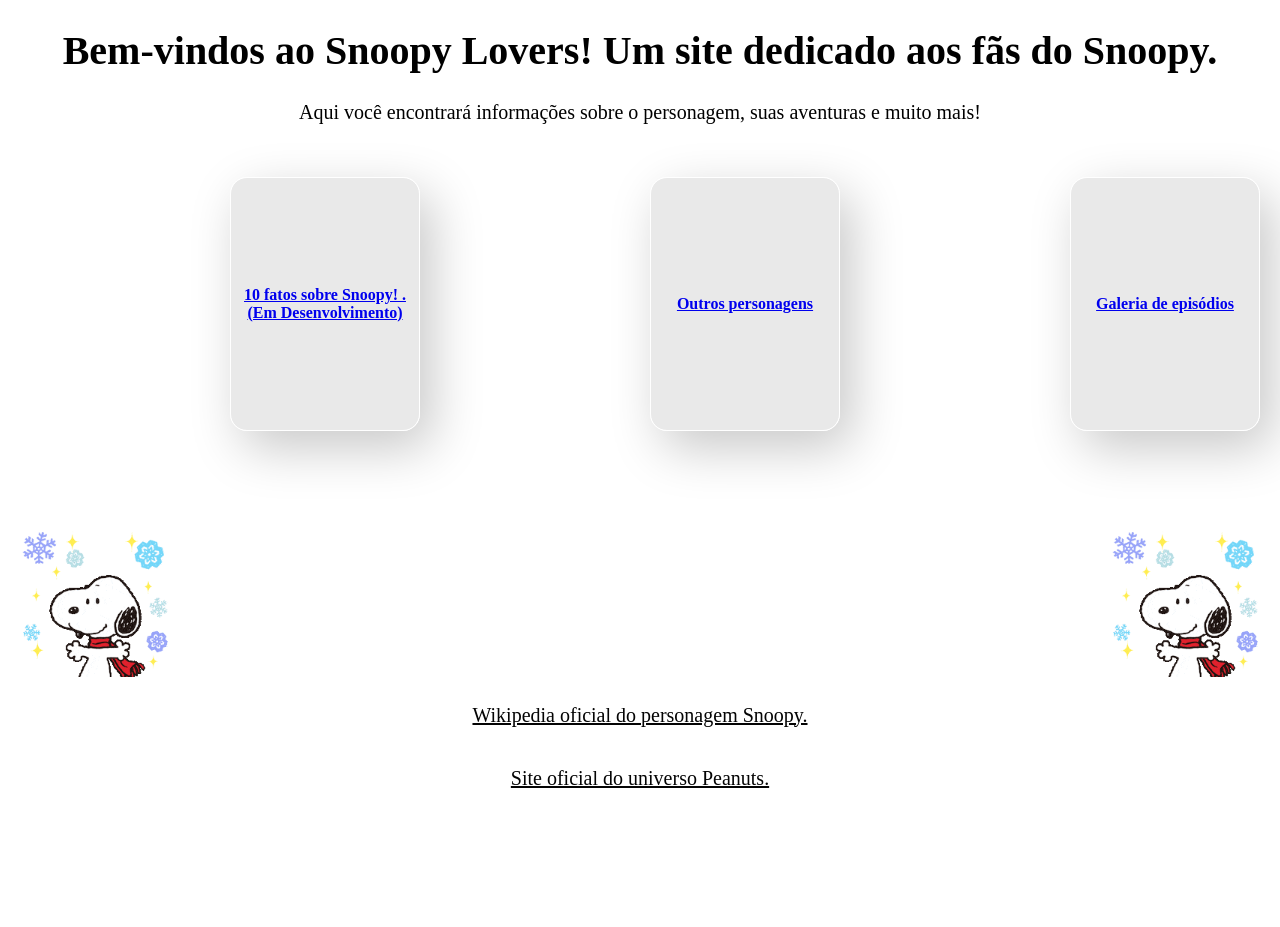
<file: projeto/index.html>
<!DOCTYPE html>
<html lang="pt-br">
<head>
    <meta charset="UTF-8">
    <title>Snoopy Lovers</title>
    <link rel="stylesheet" href="css/index.css">
</head>
<body>
<main>
    <header class="header">
    <div class="header-content">
    <h1>Bem-vindos ao Snoopy Lovers! Um site dedicado aos fãs do Snoopy.</h1>
    <h2>Aqui você encontrará informações sobre o personagem, suas aventuras e muito mais!</h2>
    </div>
    </header>
    <section>
     </section>
    <img src="assets/images/200.gif" alt="Snoopy" class="snoopy-dancando snoopy-esquerda">
    <img src="assets/images/200.gif" alt="Snoopy" class="snoopy-dancando snoopy-direita">
    <div class="card">
        <a href="10-fatos-snoopy.html"target="_blank" rel="noopener noreferrer">10 fatos sobre Snoopy!    .(Em Desenvolvimento)</a>
    </div>
    <div class="card2">
        <a href="outros-personagens.html"target="_blank" rel="noopener noreferrer">Outros personagens</a>
    </div>
    <div class="card3">
        <a href="galeria-imagens.html"target="_blank" rel="noopener noreferrer">Galeria de episódios</a>
    </div>
    <section>
     <a href="https://pt.wikipedia.org/wiki/Snoopy" target="_blank" rel="noopener noreferrer" class="primeiro-link">Wikipedia oficial do personagem Snoopy.</a>
    <a href="https://www.peanuts.com/" target="_blank" rel="noopener noreferrer" class="segundo-link">Site oficial do universo Peanuts.</a>
    </section>
    </main>
</body>
</html>
</file>
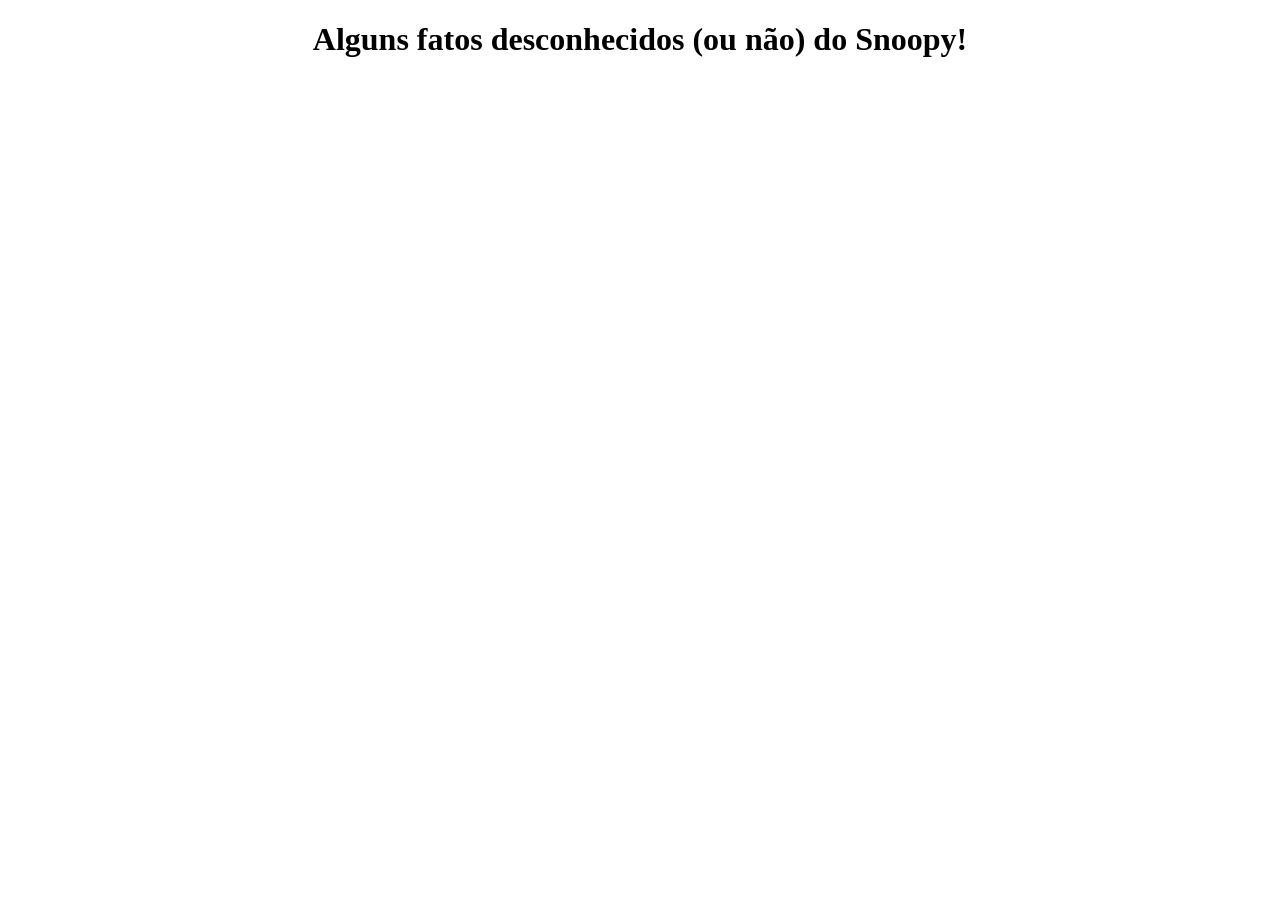
<file: projeto/10-fatos-snoopy.html>
<!DOCTYPE html>
<html lang="pt-br">
<head>
    <meta charset="UTF-8">
    <title>Snoopy Lovers</title>
    <link rel="stylesheet" href="css/10-fatos-snoopy.css">
</head>
<body>
    <h1>Alguns fatos desconhecidos (ou não) do Snoopy!</h1>
</file>
<file: projeto/css/index.css>
h1 {
    text-align: center;
    font-size: 40px;
}
h2 {
    text-align: center;
    font-size: 20px;
    font-weight: normal;
}
main {
    position: relative;
}
.primeiro-link {
    text-align: center;
    display: block;
    margin-top: 580px;
    font-size: 20px;
}
.segundo-link {
    text-align: center;
    display: block;
    margin-top: 40px;
    font-size: 20px;
}
.primeiro-link, .segundo-link,
.primeiro-link:visited, .segundo-link:visited {
    color: rgb(4, 4, 4);
}
p {
    text-align: center;
    font-size: 20px;
}
table {
    margin-left: auto;
    margin-right: auto;
}
body {
    background-image: url("https://images6.alphacoders.com/614/thumb-1920-614159.jpg");
    background-size: cover;
    background-position: center;
    background-repeat: no-repeat;
}
html, body {
    margin: 0;
    padding: 0;
    min-height: 100vh;
}
.snoopy-dancando {
    position: absolute;
    width: 150px;
    top: 500px;
}

.snoopy-esquerda {
    position: absolute;
    left: 20px;
}

.snoopy-direita {
    position: absolute;
    right: 20px;
}
.card {
  box-sizing: border-box;
  position: absolute;
  left: 230px;
  top: 150px;
  width: 190px;
  height: 254px;
  background: rgba(217, 217, 217, 0.58);
  border: 1px solid white;
  box-shadow: 12px 17px 51px rgba(0, 0, 0, 0.22);
  backdrop-filter: blur(6px);
  border-radius: 17px;
  text-align: center;
  cursor: pointer;
  transition: all 0.5s;
  display: flex;
  align-items: center;
  justify-content: center;
  user-select: none;
  font-weight: bolder;
  color: black;
}

.card2:hover {
  border: 1px solid black;
  transform: scale(1.05);
}

.card2:active {
  transform: scale(0.95) rotateZ(1.7deg);
}
.card2 {
  box-sizing: border-box;
  position: absolute;
  left: 650px;
  top: 150px;
  width: 190px;
  height: 254px;
  background: rgba(217, 217, 217, 0.58);
  border: 1px solid white;
  box-shadow: 12px 17px 51px rgba(0, 0, 0, 0.22);
  backdrop-filter: blur(6px);
  border-radius: 17px;
  text-align: center;
  cursor: pointer;
  transition: all 0.5s;
  display: flex;
  align-items: center;
  justify-content: center;
  user-select: none;
  font-weight: bolder;
  color: black;
}

.card:hover {
  border: 1px solid black;
  transform: scale(1.05);
}

.card:active {
  transform: scale(0.95) rotateZ(1.7deg);
}

.card3 {
  box-sizing: border-box;
  position: absolute;
  left: 1070px;
  top: 150px;
  width: 190px;
  height: 254px;
  background: rgba(217, 217, 217, 0.58);
  border: 1px solid white;
  box-shadow: 12px 17px 51px rgba(0, 0, 0, 0.22);
  backdrop-filter: blur(6px);
  border-radius: 17px;
  text-align: center;
  cursor: pointer;
  transition: all 0.5s;
  display: flex;
  align-items: center;
  justify-content: center;
  user-select: none;
  font-weight: bolder;
  color: black;
}

.card3:hover {
  border: 1px solid black;
  transform: scale(1.05);
}

.card3:active {
  transform: scale(0.95) rotateZ(1.7deg);
}
</file>
<file: projeto/css/10-fatos-snoopy.css>
h1 {
    text-align: center;
}
</file>
